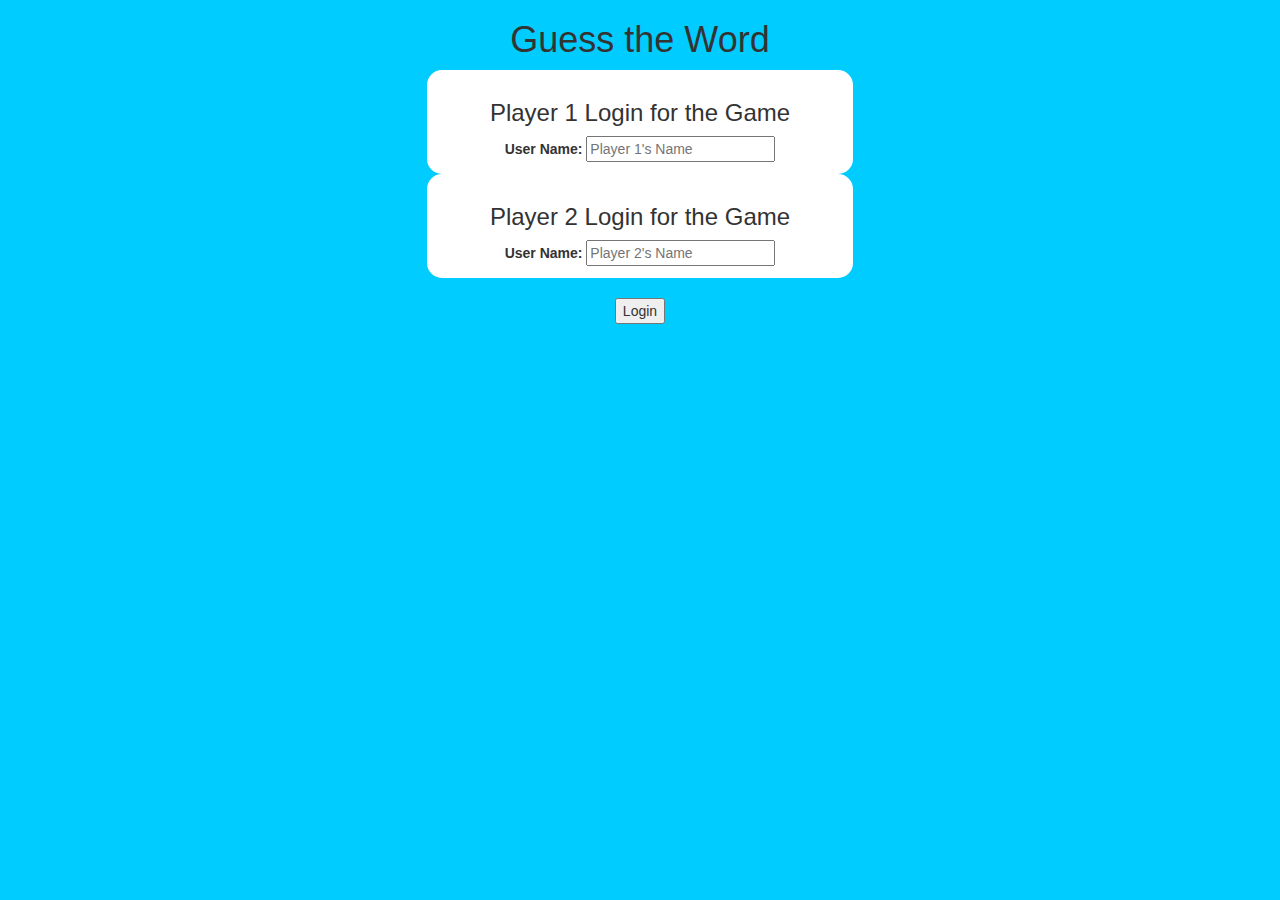
<file: index.html>
<!DOCTYPE html>
<html>
<head>
	<title>Guess The Word</title>

<meta name="viewport" content="width=device-width, initial-scale=1">
<link rel="stylesheet" href="https://maxcdn.bootstrapcdn.com/bootstrap/3.4.0/css/bootstrap.min.css">
<script src="https://ajax.googleapis.com/ajax/libs/jquery/3.4.1/jquery.min.js"></script>
<script src="https://maxcdn.bootstrapcdn.com/bootstrap/3.4.0/js/bootstrap.min.js"></script>

<link rel="stylesheet" type="text/css" href="game.css">

<script src="game_login.js"></script>
</head>
<body>
	
	<center>
		<h1> Guess the Word </h1>
   <div class="col-lg-4 col-sm-8 col-xs-11 login_div1">
	   <h3>
		   Player 1 Login for the Game
	   </h3>

	   <label>
		   User Name: 
	   </label>

	   <input type="text" id="Player1_Input" class="form_control" placeholder="Player 1's Name">

   </div>

   <div class="col-lg-4 col-sm-8 col-xs-11 login_div1">
	<h3>
		Player 2 Login for the Game
	</h3>

	<label>
		User Name: 
	</label>
	
	<input type="text" id="Player2_Input" class="form_control" placeholder="Player 2's Name">

</div>
<br>
   
         <button class="btn-btn-primary" onclick="Add_user()">   Login   </button>
		</center>
</body>
</html>
</file>
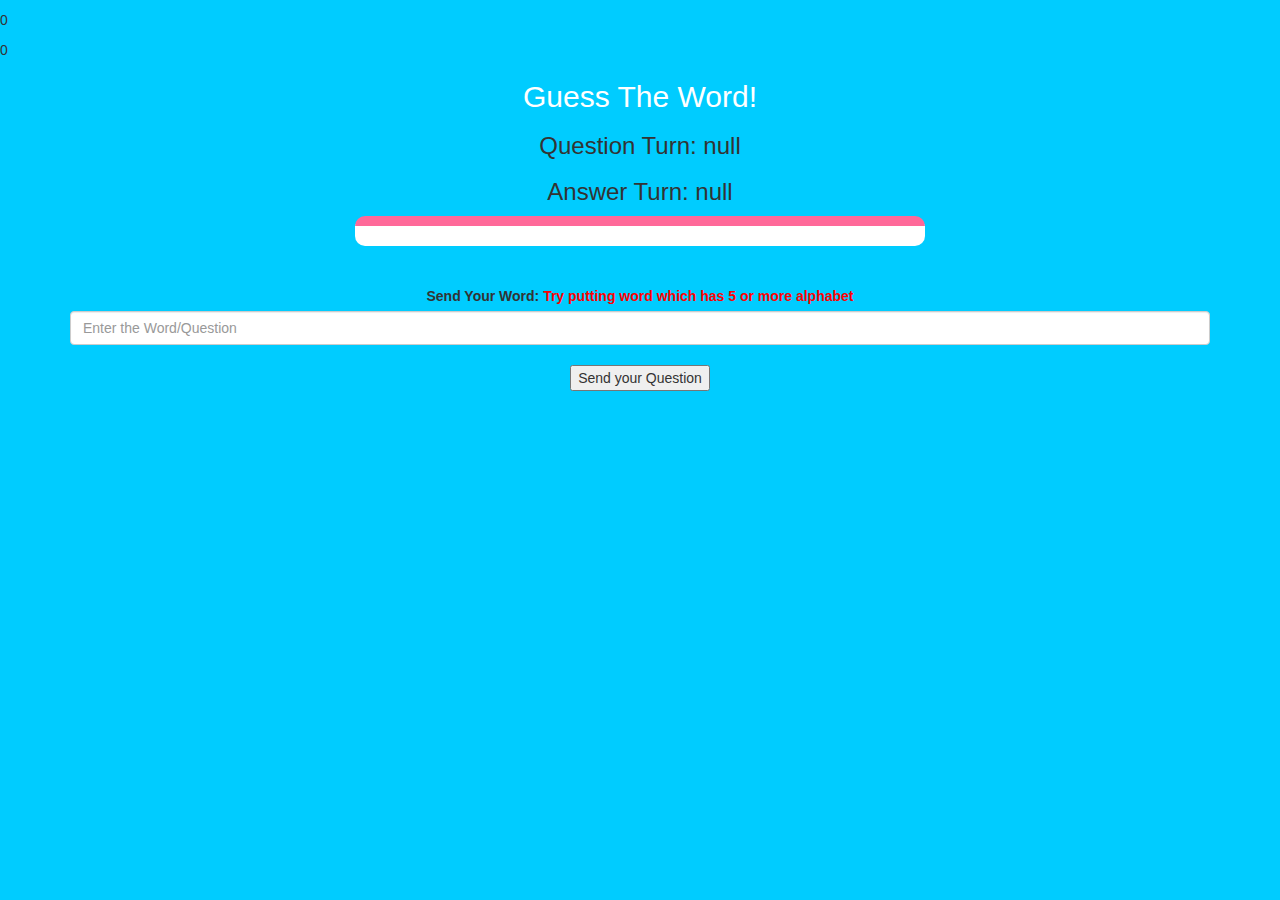
<file: game_page.html>
<!DOCTYPE html>
<html>
<head>
	<title>Guess The Word</title>

<meta name="viewport" content="width=device-width, initial-scale=1">
<link rel="stylesheet" href="https://maxcdn.bootstrapcdn.com/bootstrap/3.4.0/css/bootstrap.min.css">
<script src="https://ajax.googleapis.com/ajax/libs/jquery/3.4.1/jquery.min.js"></script>
<script src="https://maxcdn.bootstrapcdn.com/bootstrap/3.4.0/js/bootstrap.min.js"></script>

<link rel="stylesheet" type="text/css" href="game.css">
</head>
<body>
    <h4 id="Player_Name1"></h4> <span id="Player1_Score"></span>
    <h4 id="Player_Name2"></h4> <span id="Player2_Score"></span>

<div class="container">
	<center>
		<h2 style="color: white;">Guess The Word!</h2>
        <h3 id="QTurn"></h3>
        <h3 id="ATurn"></h3>
        <div id="Output" class="col-lg-6">
           

        </div>


		<br>
		<br>

		<label>Send Your Word: <b style="color: red">Try putting word which has 5 or more alphabet</b></label>
        <br>
        <input id="Question" type="text" class="form-control" placeholder="Enter the Word/Question">
        <br>
        <button id="Send" onclick="send()" class="btn-btn-success">Send your Question</button>

		<br>

	</center>
</div>

<script src="game_page.js"></script>
</body>
</html>
</file>
<file: game.css>
body
{
	background: rgb(0, 204, 255);
}

	.login_div1 , .login_div2
	{
		background: white;
		padding: 10px;
		float: none;
		border-radius: 15px;
	}


#player1_name , #player2_name
{
	display: inline-block;
	margin-left: 20px;
}
#word
{
	width: 60%;
}
#word_display
{
	letter-spacing: 5px;
}
#Output
{
background: white;
border-radius: 10px;
border-top: 10px solid #ff6999;
padding: 10px;
float: none;
text-align: left;
}
</file>
